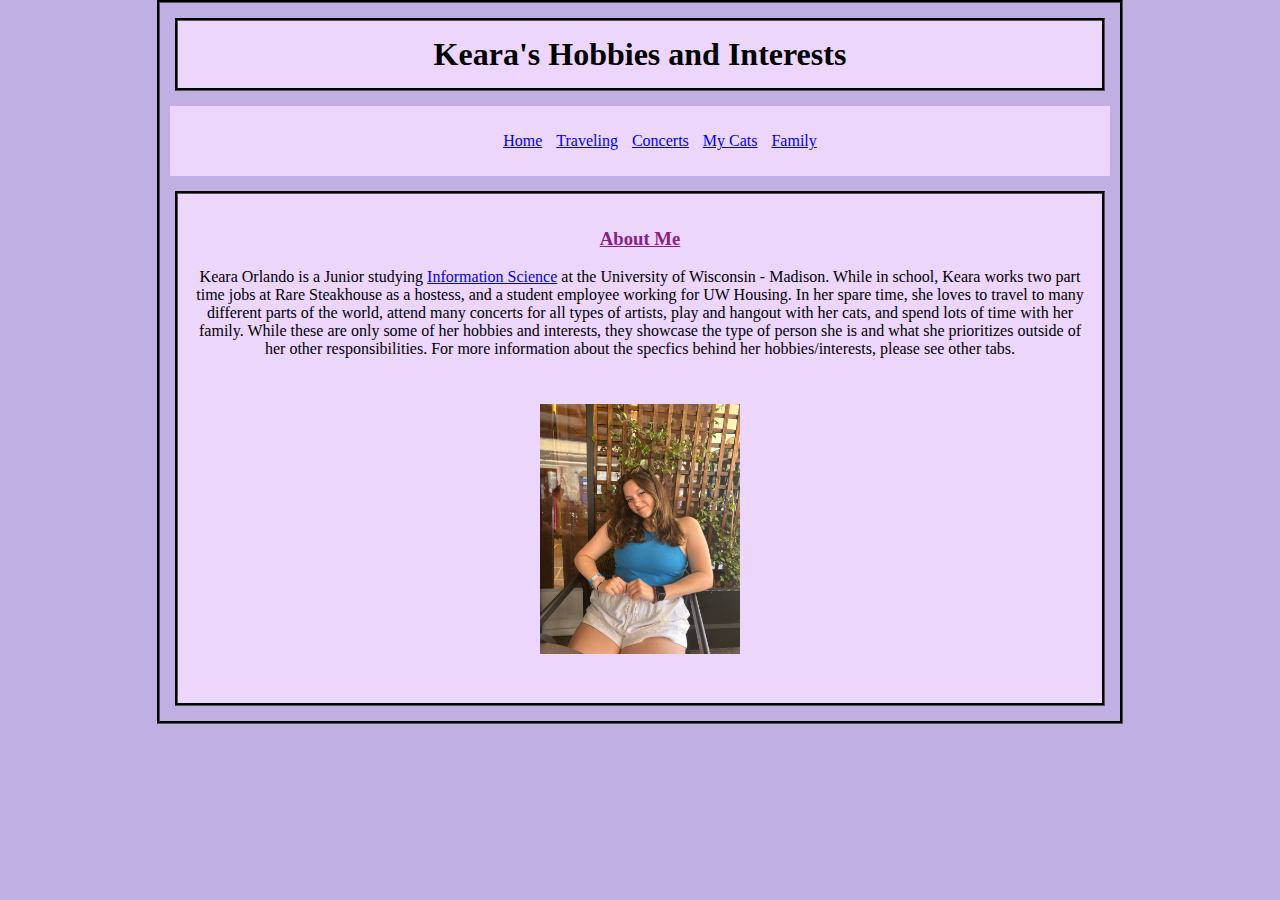
<file: index.html>
<!DOCTYPE html>
<html lang="en">
<meta charset="UTF-8">

<head> 
<title>Keara Orlando's Website</title>
<link rel="stylesheet" href="stylesheet.css"> 
	<!--- Information you don't want to display to users --> 

</head>
	
	<body>
		<header>
			<h1 style="font-weight: bold;">Keara's Hobbies and Interests</h1>

		<nav>
			<ul>
				<li class="list"><a href="index.html">Home</a></li>
				<li class="list"><a href="traveling.html">Traveling</a></li>
				<li class="list"><a href="concerts.html">Concerts</a></li>
				<li class="list"><a href="cats.html">My Cats</a></li>
				<li class="list"><a href="family.html">Family</a></li>
			 </ul> 
		</nav>
	</header>
	<section>
	<h3 style="color: #8c1e80;"><u>About Me</u></h3>
		<p>Keara Orlando is a Junior studying <a href="https://guide.wisc.edu/undergraduate/letters-science/information/information-science-bs/">Information Science</a> at the University of Wisconsin - Madison. While in school, Keara works two part time jobs at Rare Steakhouse as a hostess, and a student employee working for UW Housing. In her spare time, she loves to travel to many different parts of the world, attend many concerts for all types of artists, play and hangout with her cats, and spend lots of time with her family. While these are only some of her hobbies and interests, they showcase the type of person she is and what she prioritizes outside of her other responsibilities. For more information about the specfics behind her hobbies/interests, please see other tabs.</p>
		
		<img src="images\kearaorlando.jpg" alt"Keara's photo" width="200" height="250" alt="This is a picture of Keara Orlando">
		
		
	</section>
		</body>

</html>
</file>
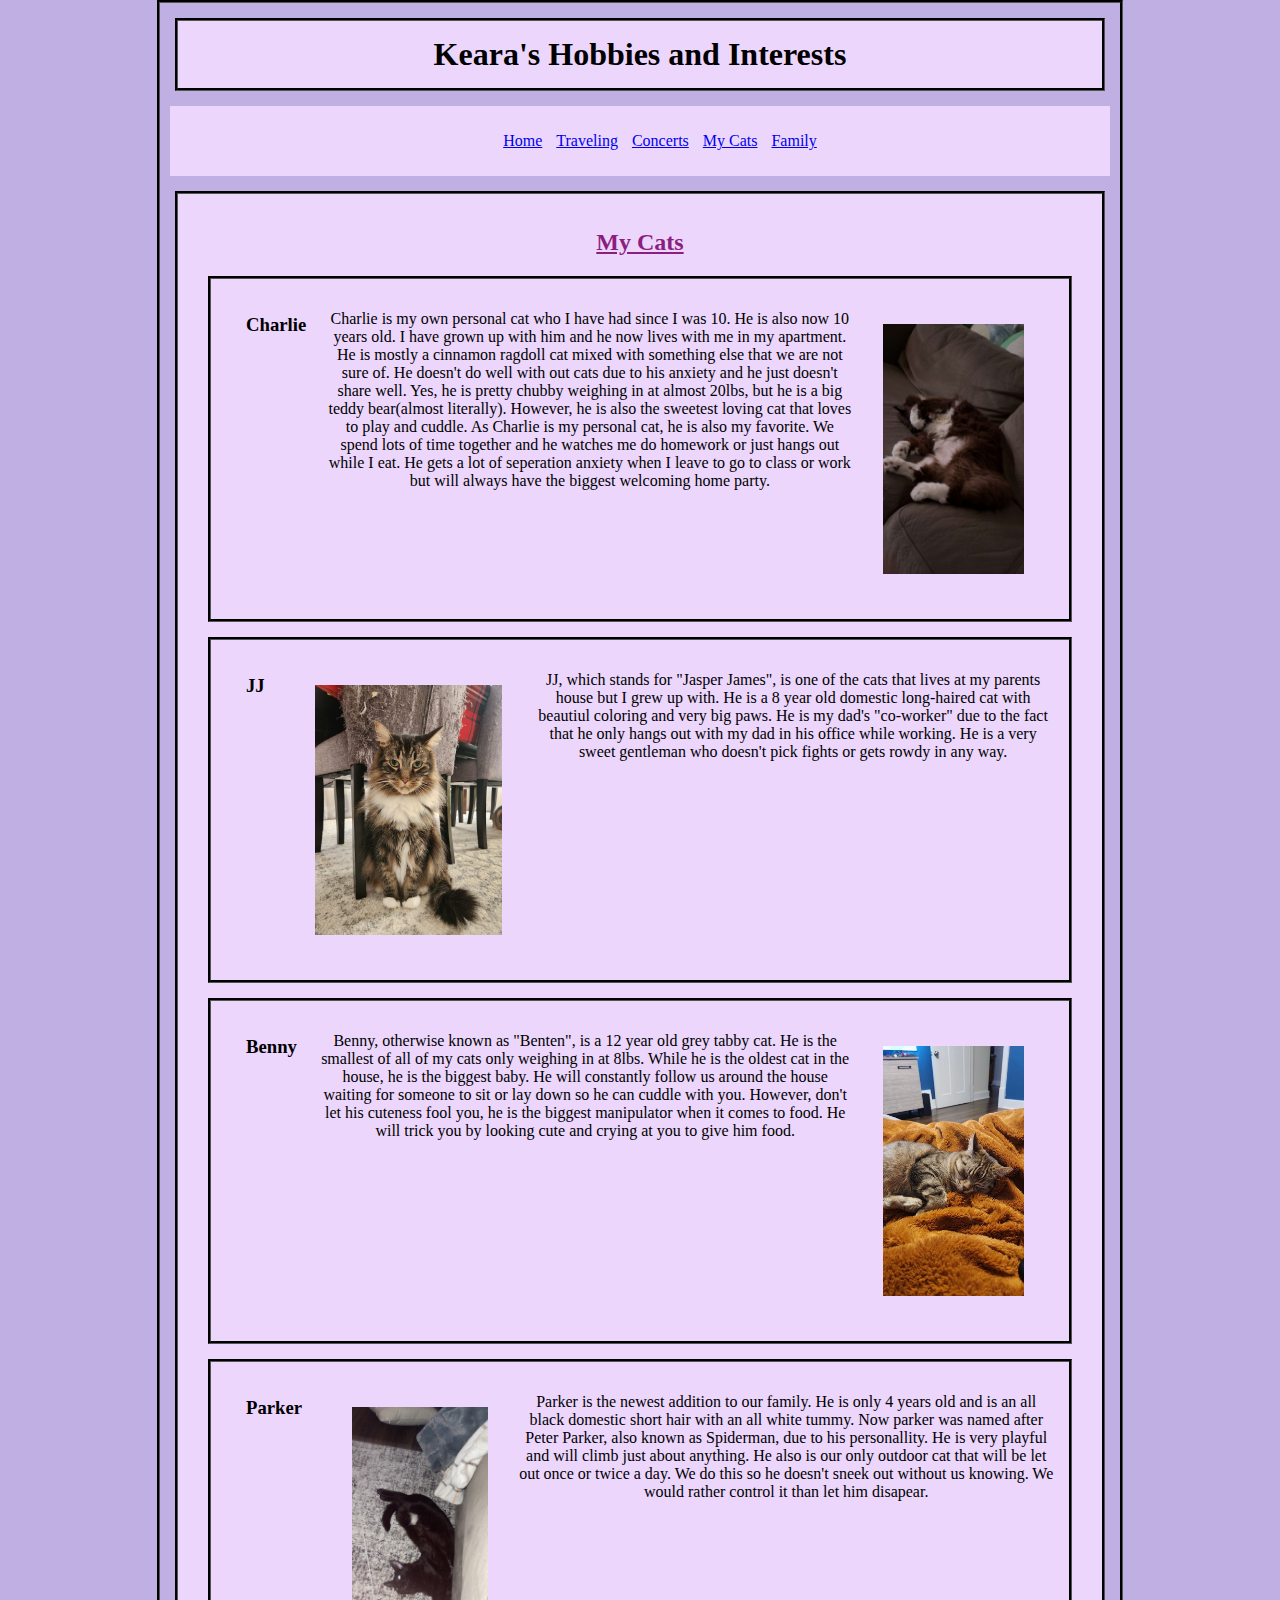
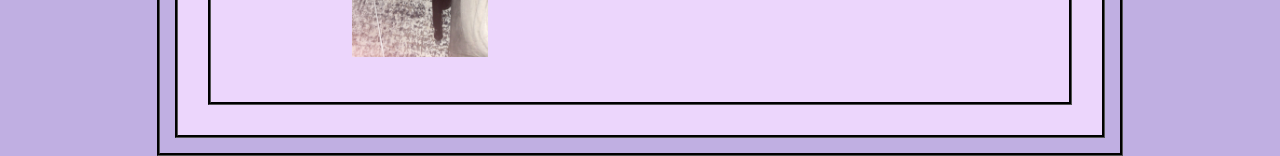
<file: cats.html>
<!DOCTYPE html>
<html lang="en">
<meta charset="UTF-8">

<head> 
<title>Keara Orlando's Website</title>
<link rel="stylesheet" href="stylesheet.css"> 
	<!--- Information you don't want to display to users --> 

</head>
	
	<body>
		<header>
			<h1 style="font-weight: bold;">Keara's Hobbies and Interests</h1>

		<nav>
			<ul>
				<li class="list"><a href="index.html">Home</a></li>
				<li class="list"><a href="traveling.html">Traveling</a></li>
				<li class="list"><a href="concerts.html">Concerts</a></li>
				<li class="list"><a href="cats.html">My Cats</a></li>
				<li class="list"><a href="family.html">Family</a></li>
			  </ul>
		</nav>
	</header>
	
	<section>
	
		<h2 style="color: #8c1e80;"><u>My Cats</u></h2>
		
	<article>
			<h3>Charlie</h3>
			
				<p> Charlie is my own personal cat who I have had since I was 10. He is also now 10 years old. I have grown up with him and he now lives with me in my apartment. He is mostly a cinnamon ragdoll cat mixed with something else that we are not sure of. He doesn't do well with out cats due to his anxiety and he just doesn't share well. Yes, he is pretty chubby weighing in at almost 20lbs, but he is a big teddy bear(almost literally). However, he is also the sweetest loving cat that loves to play and cuddle. As Charlie is my personal cat, he is also my favorite. We spend lots of time together and he watches me do homework or just hangs out while I eat. He gets a lot of seperation anxiety when I leave to go to class or work but will always have the biggest welcoming home party. </p>
				<img src="images\charlie.jpg" alt"Charlie photo" width="200" height="250" alt="Picture of her cat Charlie, he is brown, white and slightly black">
			</article>
			
		<article>
			<h3>JJ</h3>
			<img src="images\JJ.jpg" alt"JJ photo" width="200" height="250" alt="Picture of her parents cat JJ">
				<p> JJ, which stands for "Jasper James", is one of the cats that lives at my parents house but I grew up with. He is a 8 year old domestic long-haired cat with beautiul coloring and very big paws. He is my dad's "co-worker" due to the fact that he only hangs out with my dad in his office while working. He is a very sweet gentleman who doesn't pick fights or gets rowdy in any way.</p>
				
			</article>
			
			<article>
			
			<h3>Benny</h3>
				<p> Benny, otherwise known as "Benten", is a 12 year old grey tabby cat. He is the smallest of all of my cats only weighing in at 8lbs. While he is the oldest cat in the house, he is the biggest baby. He will constantly follow us around the house waiting for someone to sit or lay down so he can cuddle with you. However, don't let his cuteness fool you, he is the biggest manipulator when it comes to food. He will trick you by looking cute and crying at you to give him food. </p>
				<img src="images\benny.jpg" alt"benny photo" width="200" height="250" alt="Picture of her parents cat Benny">
			</article>
			
			<article>
			<h3>Parker</h3>
			<img src="images\parker.jpg" alt"parker photo" width="200" height="250" alt="Picture of her parents cat Parker">
				<p> Parker is the newest addition to our family. He is only 4 years old and is an all black domestic short hair with an all white tummy. Now parker was named after Peter Parker, also known as Spiderman, due to his personallity. He is very playful and will climb just about anything. He also is our only outdoor cat that will be let out once or twice a day. We do this so he doesn't sneek out without us knowing. We would rather control it than let him disapear. </p>
				
</article>
			</section>
	</body>

</html>
</file>
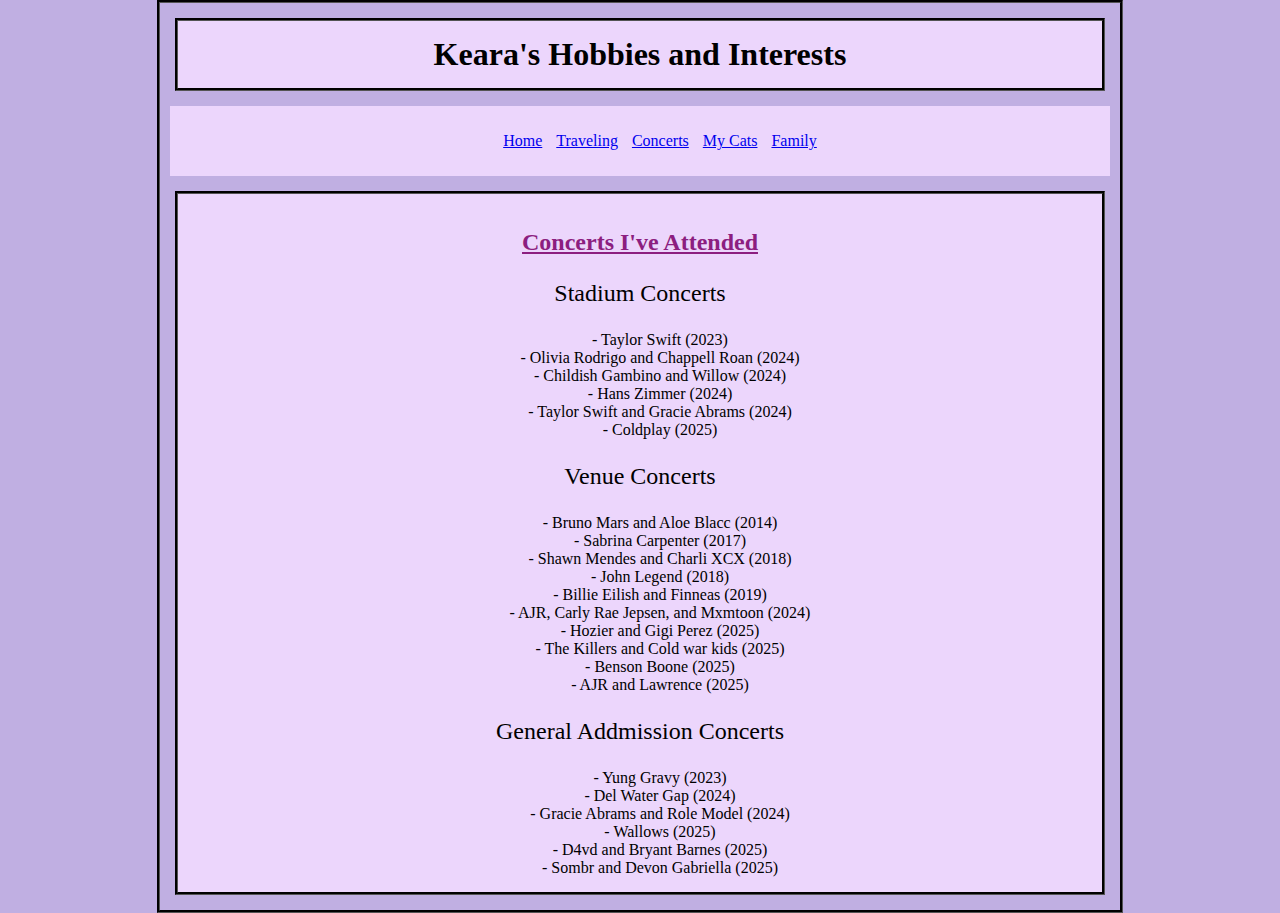
<file: concerts.html>
<!DOCTYPE html>
<html lang="en">
<meta charset="UTF-8">

<head> 
<title>Keara Orlando's Website</title>
<link rel="stylesheet" href="stylesheet.css"> 
	<!--- Information you don't want to display to users --> 

</head>
	
	<body>
		<header>
			<h1 style="font-weight: bold;">Keara's Hobbies and Interests</h1>

		<nav>
			<ul>
				<li class="list"><a href="index.html">Home</a></li>
				<li class="list"><a href="traveling.html">Traveling</a></li>
				<li class="list"><a href="concerts.html">Concerts</a></li>
				<li class="list"><a href="cats.html">My Cats</a></li>
				<li class="list"><a href="family.html">Family</a></li>
			  </ul>
		</nav>
	</header>
	
	<section>
	<h2 style="color: #8c1e80;"> <u>Concerts I've Attended </u></h2>

	
		<dl style="Font-size:150%">Stadium Concerts</dl>
		<dt>
			<dd> - Taylor Swift (2023) </dd>
			<dd> - Olivia Rodrigo and Chappell Roan (2024) </dd>
			<dd> - Childish Gambino and Willow (2024) </dd>
			<dd> - Hans Zimmer (2024) </dd>
			<dd> - Taylor Swift and Gracie Abrams (2024) </dd>
			<dd> - Coldplay (2025) </dd>
		</dt>
		
		<dl style="Font-size:150%">Venue Concerts</dl>
		<dt>
			<dd> - Bruno Mars and Aloe Blacc (2014) </dd>
			<dd> - Sabrina Carpenter (2017)</dd>
			<dd> - Shawn Mendes and Charli XCX (2018)</dd>
			<dd> - John Legend (2018)</dd>
			<dd> - Billie Eilish and Finneas (2019)</dd>
			<dd> - AJR, Carly Rae Jepsen, and Mxmtoon (2024) </dd>
			<dd> - Hozier and Gigi Perez (2025) </dd>
			<dd> - The Killers and Cold war kids (2025) </dd>
			<dd> - Benson Boone (2025) </dd>
			<dd> - AJR and Lawrence (2025) </dd>
		</dt>
			
		<dl style="Font-size:150%">General Addmission Concerts</dl>
		<dt>
			<dd> - Yung Gravy (2023) </dd>
			<dd> - Del Water Gap (2024) </dd>
			<dd> - Gracie Abrams and Role Model (2024) </dd>
			<dd> - Wallows (2025) </dd>
			<dd> - D4vd and Bryant Barnes (2025) </dd>
			<dd> - Sombr and Devon Gabriella (2025) </dd>
		</dt>	
		
	
 </section>
	</body>

</html>
</file>
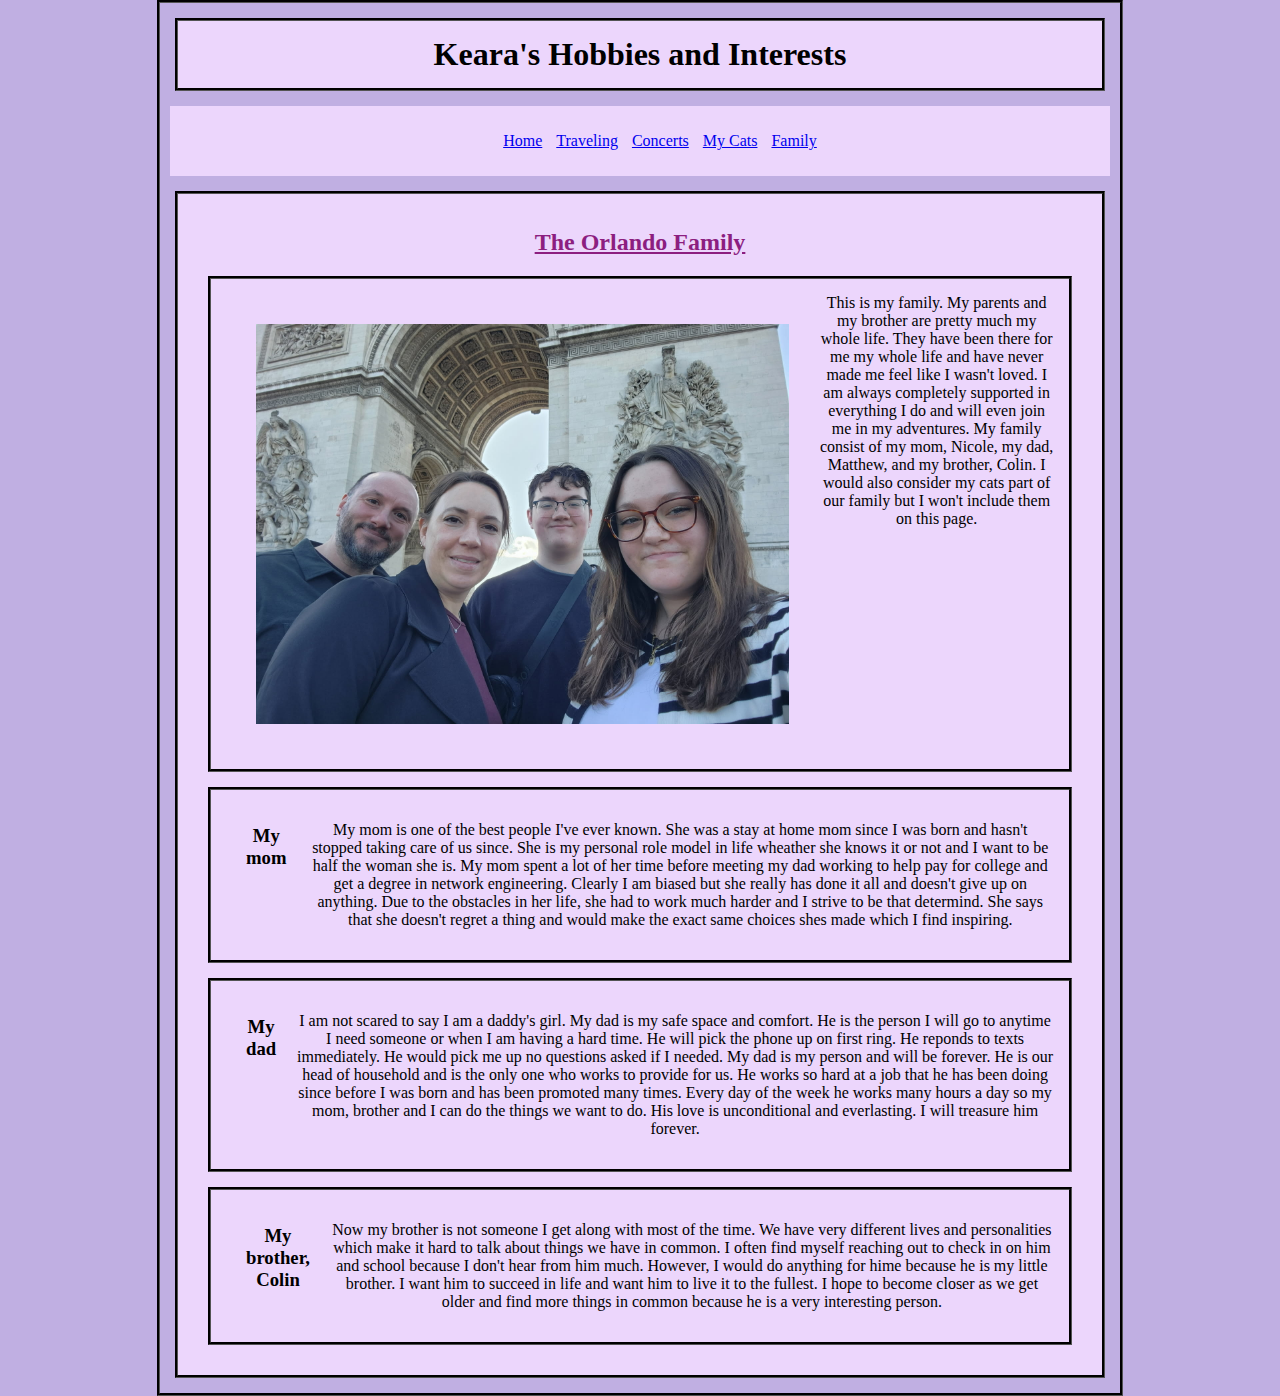
<file: family.html>
<!DOCTYPE html>
<html lang="en">
<meta charset="UTF-8">

<head> 
<title>Keara Orlando's Website</title>
<link rel="stylesheet" href="stylesheet.css"> 
	<!--- Information you don't want to display to users --> 

</head>
	
	<body>
		<header>
			<h1 style="font-weight: bold;">Keara's Hobbies and Interests</h1>

		<nav>
			<ul>
				<li class="list"><a href="index.html">Home</a></li>
				<li class="list"><a href="traveling.html">Traveling</a></li>
				<li class="list"><a href="concerts.html">Concerts</a></li>
				<li class="list"><a href="cats.html">My Cats</a></li>
				<li class="list"><a href="family.html">Family</a></li>
			  </ul>
		</nav>
	</header>
	
	<section>
	
			<h2 style="color: #8c1e80;"> <u>The Orlando Family </u> </h2>
			
			<article>
				<img src="images\family.jpg" alt"family photo" width="650" height="400" alt="Picture of her family. In order of Dad, Mom, Brother, Keara.">
				

				<p1> This is my family. My parents and my brother are pretty much my whole life. They have been there for me my whole life and have never made me feel like I wasn't loved. I am always completely supported in everything I do and will even join me in my adventures. My family consist of my mom, Nicole, my dad, Matthew, and my brother, Colin. I would also consider my cats part of our family but I won't include them on this page.</p1>
				</article>
				<article>
				<h3> My mom </h3>
					<p> My mom is one of the best people I've ever known. She was a stay at home mom since I was born and hasn't stopped taking care of us since. She is my personal role model in life wheather she knows it or not and I want to be half the woman she is. My mom spent a lot of her time before meeting my dad working to help pay for college and get a degree in network engineering. Clearly I am biased but she really has done it all and doesn't give up on anything. Due to the obstacles in her life, she had to work much harder and I strive to be that determind. She says that she doesn't regret a thing and would make the exact same choices shes made which I find inspiring.</p>
					</article>
					<article>
				<h3> My dad </h3>
					<p> I am not scared to say I am a daddy's girl. My dad is my safe space and comfort. He is the person I will go to anytime I need someone or when I am having a hard time. He will pick the phone up on first ring. He reponds to texts immediately. He would pick me up no questions asked if I needed. My dad is my person and will be forever. He is our head of household and is the only one who works to provide for us. He works so hard at a job that he has been doing since before I was born and has been promoted many times. Every day of the week he works many hours a day so my mom, brother and I can do the things we want to do. His love is unconditional and everlasting. I will treasure him forever. </p>
					</article>
				<article>
				<h3> My brother, Colin</h3>
					<p> Now my brother is not someone I get along with most of the time. We have very different lives and personalities which make it hard to talk about things we have in common. I often find myself reaching out to check in on him and school because I don't hear from him much. However, I would do anything for hime because he is my little brother. I want him to succeed in life and want him to live it to the fullest. I hope to become closer as we get older and find more things in common because he is a very interesting person. </p>
					
				</article>
			</section>
	</body>

</html>
</file>
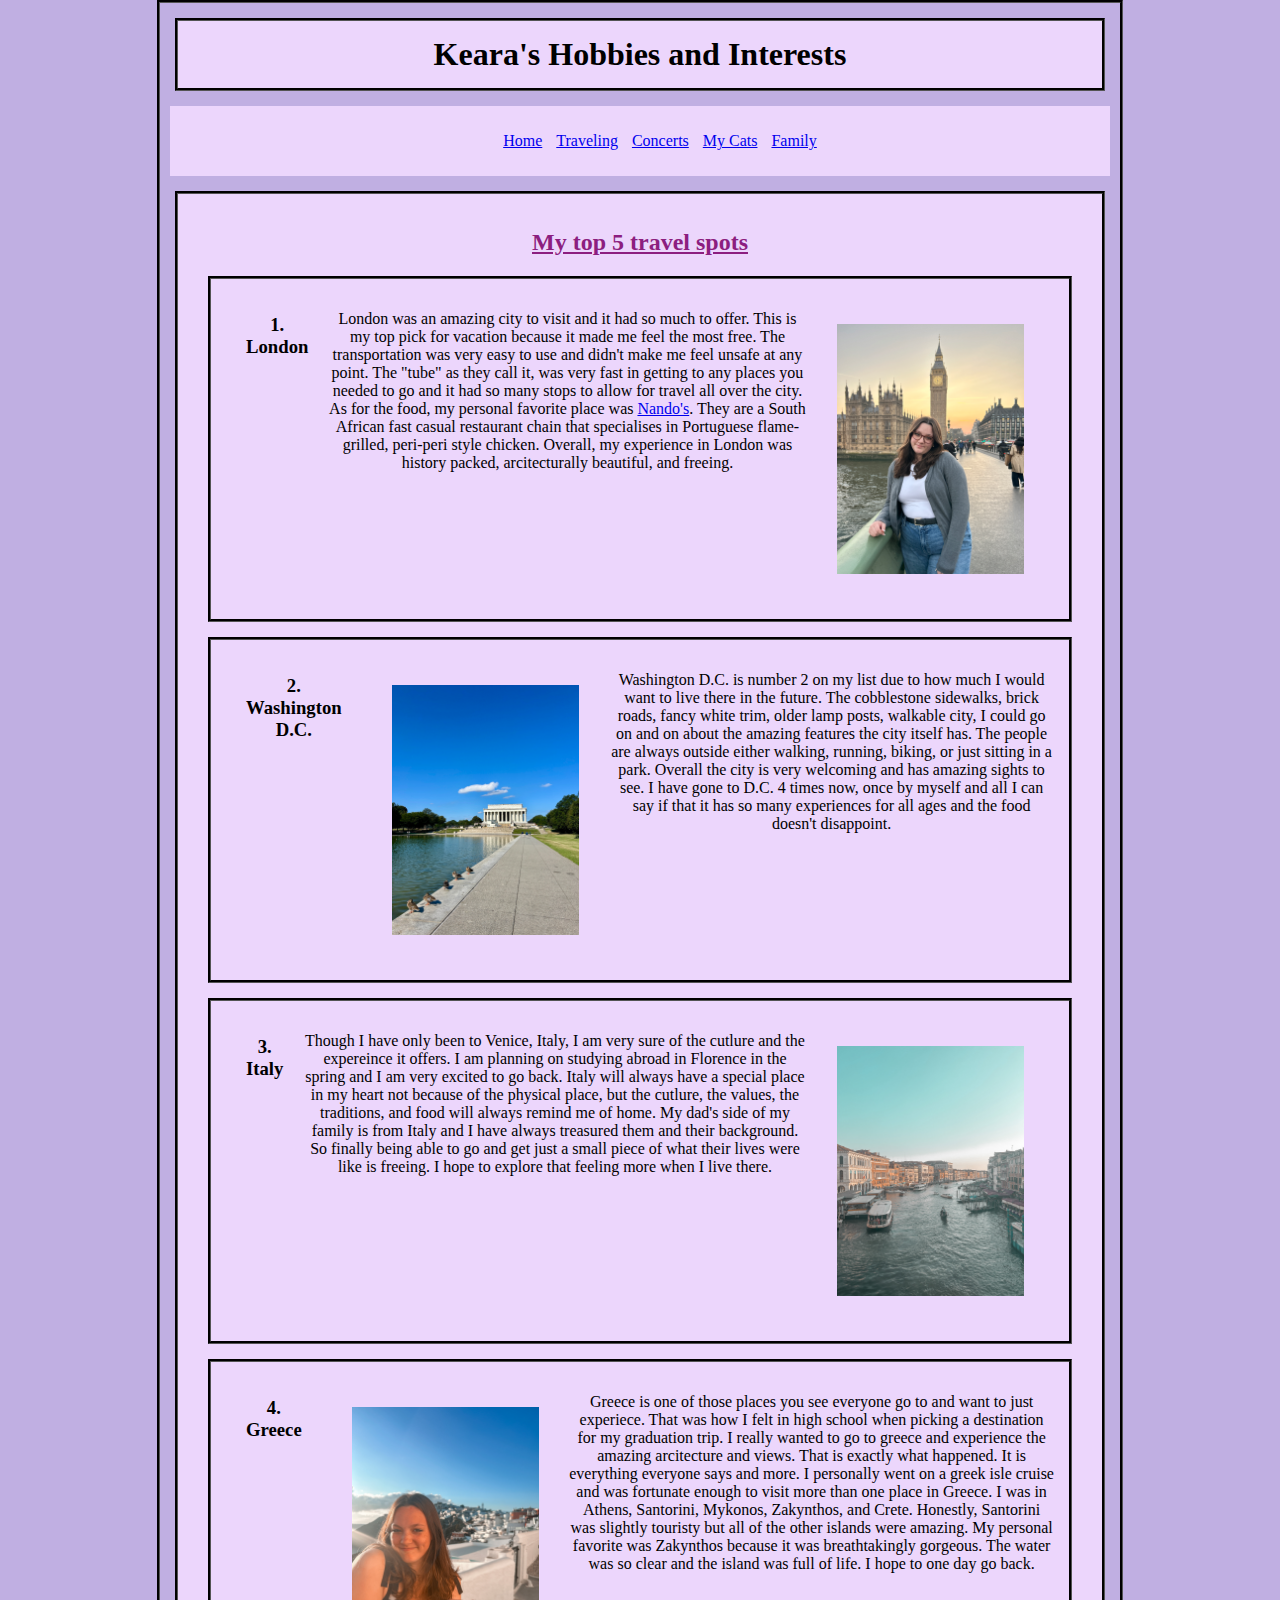
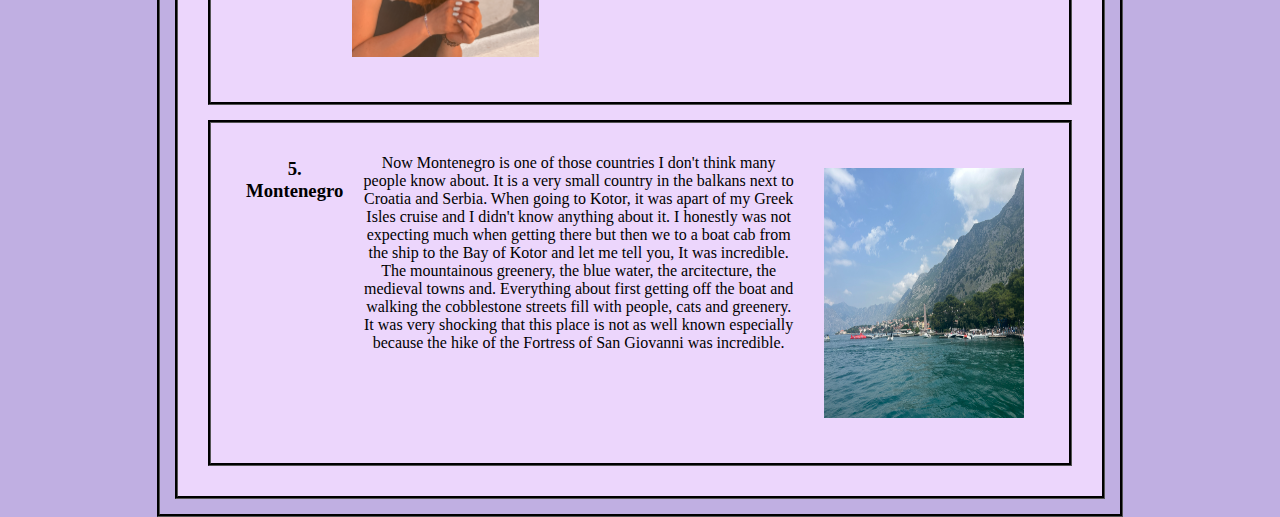
<file: traveling.html>
<!DOCTYPE html>
<html lang="en">
<meta charset="UTF-8">

<head> 
<title>Keara Orlando's Website</title>
<link rel="stylesheet" href="stylesheet.css"> 
	<!--- Information you don't want to display to users --> 

</head>
	
	<body>
		<header>
			<h1 style="font-weight: bold;">Keara's Hobbies and Interests</h1>

		<nav>
			<ul>
				<li class="list"><a href="index.html">Home</a></li>
				<li class="list"><a href="traveling.html">Traveling</a></li>
				<li class="list"><a href="concerts.html">Concerts</a></li>
				<li class="list"><a href="cats.html">My Cats</a></li>
				<li class="list"><a href="family.html">Family</a></li>
			  </ul>
		</nav>
	</header>
	<section>
		<h2 style="color: #8c1e80;"><u>My top 5 travel spots</u></h2>
		
			
			<article>
			<h3>1. London</h3>
				<p> London was an amazing city to visit and it had so much to offer. This is my top pick for vacation because it made me feel the most free. The transportation was very easy to use and didn't make me feel unsafe at any point. The "tube" as they call it, was very fast in getting to any places you needed to go and it had so many stops to allow for travel all over the city. As for the food, my personal favorite place was <a href="https://www.nandos.com/">Nando's</a>. They are a South African fast casual restaurant chain that specialises in Portuguese flame-grilled, peri-peri style chicken. Overall, my experience in London was history packed, arcitecturally beautiful, and freeing. </p>
				
				<img src="images\london.jpg" alt"London photo" width="200" height="250" alt="Keara on the bridge in front of Big Ben in London">
				
				
			</article>
			
			<article>
			<h3>2. Washington D.C.</h3>
			
			<img src="images\DC.jpg" alt"DC photo" width="200" height="250" alt="Picture of the Lincoln Memorial and Infinity Pool">
				<p>  Washington D.C. is number 2 on my list due to how much I would want to live there in the future. The cobblestone sidewalks, brick roads, fancy white trim, older lamp posts, walkable city, I could go on and on about the amazing features the city itself has. The people are always outside either walking, running, biking, or just sitting in a park. Overall the city is very welcoming and has amazing sights to see. I have gone to D.C. 4 times now, once by myself and all I can say if that it has so many experiences for all ages and the food doesn't disappoint. </p>
				
			
		</article>
	
		<article>
			<h3>3. Italy </h3>
			
				<p> Though I have only been to Venice, Italy, I am very sure of the cutlure and the expereince it offers. I am planning on studying abroad in Florence in the spring and I am very excited to go back. Italy will always have a special place in my heart not because of the physical place, but the cutlure, the values, the traditions, and food will always remind me of home. My dad's side of my family is from Italy and I have always treasured them and their background. So finally being able to go and get just a small piece of what their lives were like is freeing. I hope to explore that feeling more when I live there. </p>
				
				<img src="images\Italy.jpg" alt"Italy photo" width="200" height="250" alt="Picture of Venice,Italy looking over the water and buildings">
				</article>
				
				<article>
			<h3>4. Greece</h3>
		
		<img src="images\greece.jpg" alt"greece photo" width="200" height="250" alt="Picture of Keara infront of blue and white buildings in Greece">
				<p> Greece is one of those places you see everyone go to and want to just experiece. That was how I felt in high school when picking a destination for my graduation trip. I really wanted to go to greece and experience the amazing arcitecture and views. That is exactly what happened. It is everything everyone says and more. I personally went on a greek isle cruise and was fortunate enough to visit more than one place in Greece. I was in Athens, Santorini, Mykonos, Zakynthos, and Crete. Honestly, Santorini was slightly touristy but all of the other islands were amazing. My personal favorite was Zakynthos because it was breathtakingly gorgeous. The water was so clear and the island was full of life. I hope to one day go back. </p>
				
				
				</article>
					
				<article>
		<h3>5. Montenegro</h3>
		
				<p> Now Montenegro is one of those countries I don't think many people know about. It is a very small country in the balkans next to Croatia and Serbia. When going to Kotor, it was apart of my Greek Isles cruise and I didn't know anything about it. I honestly was not expecting much when getting there but then we to a boat cab from the ship to the Bay of Kotor and let me tell you, It was incredible. The mountainous greenery, the blue water, the arcitecture, the medieval towns and. Everything about first getting off the boat and walking the cobblestone streets fill with people, cats and greenery. It was very shocking that this place is not as well known especially because the hike of the Fortress of San Giovanni was incredible.  </p>
				
				<img src="images\Montenegro.jpg" alt"Montenegro photo" width="200" height="250" alt="Picture of the mountain side in Kotor looking over the Bay of Kotor">
				</article>
			</section>
	</body>

</html>
</file>
<file: stylesheet.css>
<!DOCTYPE css>

{}
body {
	font-family: Georgia, Serif;
	color: #000000;
	text-align: center;
}

body {
	width: 960px;
	margin: 0 auto;
	border: groove;
	border-color: #000000;
	background-color: #C0AFE2;
}

nav{
	background-color: #ecd6fc;
	padding: 10px;
	margin: 10px;
}

li{
	padding: 5px;
	list-style-type: none;
}

h1{
	text-align:center;
	background-color: #ecd6fc;
	padding: 15px;
	margin: 15px;
	border: groove;
	border-color: #000000;
}

h2{
	text-align:center;

}

h3{
	text-align:center;
}

section{
	height: 100%;
	background-color: #ecd6fc;
	border: groove;
	border-color: #000000;
	padding: 15px;
	margin: 15px;
}

main{
	background-color: #ecd6fc;
	padding: 15px;
	margin: 15px;
	border: groove;
	border-color: #000000;
	text-align:center;
	width: 230px;
	float:right;
}

article{
	background-color: #ecd6fc;
	padding: 15px;
	margin: 15px;
	border:groove;
	border-color: #000000;
	display: flex;
	overflow: auto;
	text-align: center;
}

img{
	padding: 15px;
	margin: 15px;
}
	
article h3{
	text-align:center;
	padding:10px;
	margin: 10px;
}

.alt{
	margin-top: 0px;
}

.list{
	padding: 5px;
	display: inline;
}
</file>
